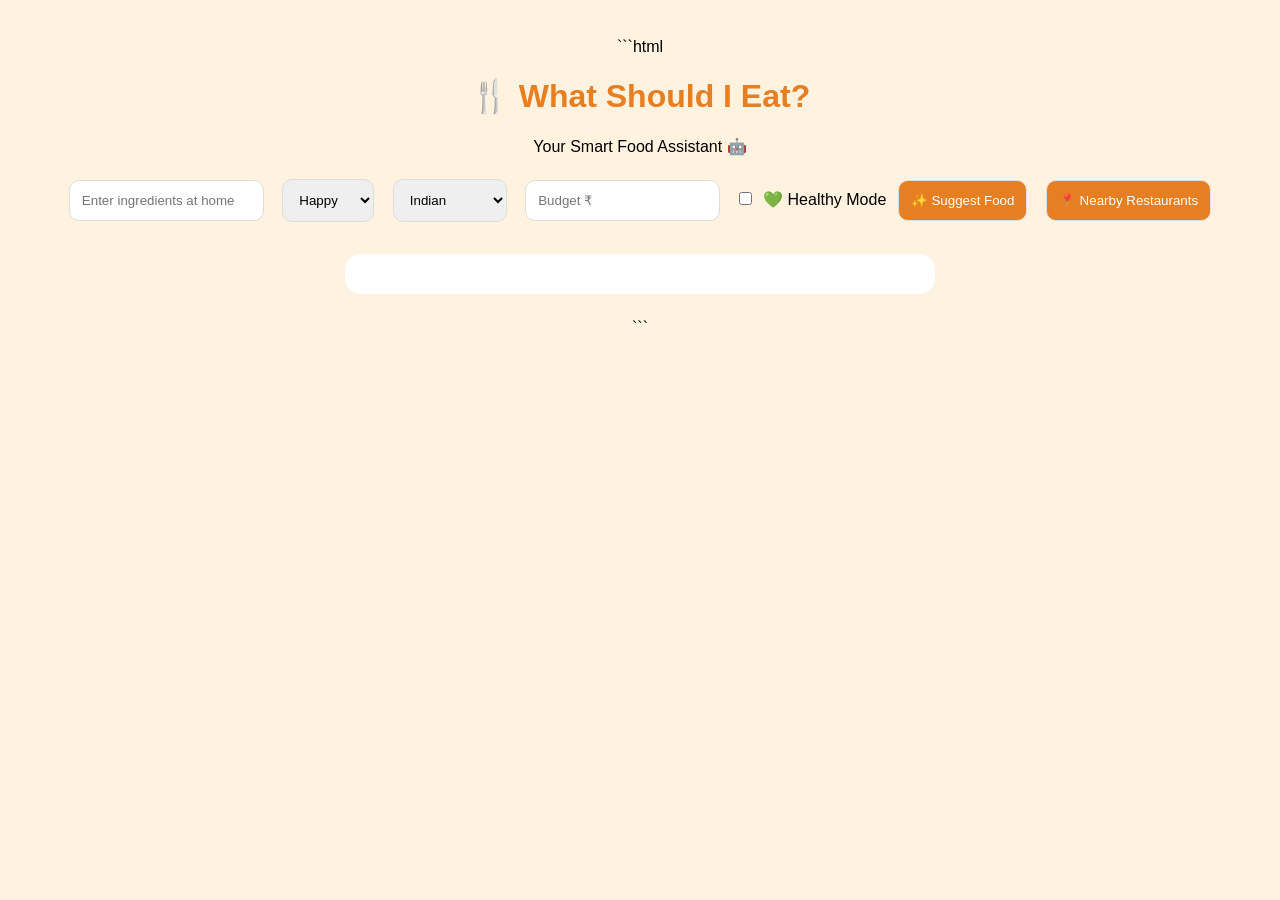
<file: index.html>
```html
<!DOCTYPE html>
<html>
<head>
<title>What Should I Eat?</title>
<link rel="stylesheet" href="style.css">
</head>
<body>
<h1>🍴 What Should I Eat?</h1>
<p>Your Smart Food Assistant 🤖</p>

<input id="food" placeholder="Enter ingredients at home">
<select id="mood">
<option>Happy</option><option>Sad</option><option>Tired</option>
<option>Spicy</option><option>Healthy</option>
</select>

<select id="cuisine">
<option>Indian</option><option>Continental</option><option>Any</option>
</select>

<input id="budget" type="number" placeholder="Budget ₹">

<label><input type="checkbox" id="healthy"> 💚 Healthy Mode</label>

<button onclick="suggest()">✨ Suggest Food</button>
<button onclick="nearby()">📍 Nearby Restaurants</button>

<div id="result"></div>
<script src="script.js"></script>
</body>
</html>
```
</file>
<file: style.css>
body{
font-family:Arial;text-align:center;background:#fff3df;padding:30px
}
h1{color:#e67e22}
input,select,button{
padding:12px;margin:7px;border-radius:10px;border:1px solid #ddd
}
button{background:#e67e22;color:white;cursor:pointer}
#result{
background:white;padding:20px;margin:25px auto;
max-width:550px;border-radius:15px
}
</file>
